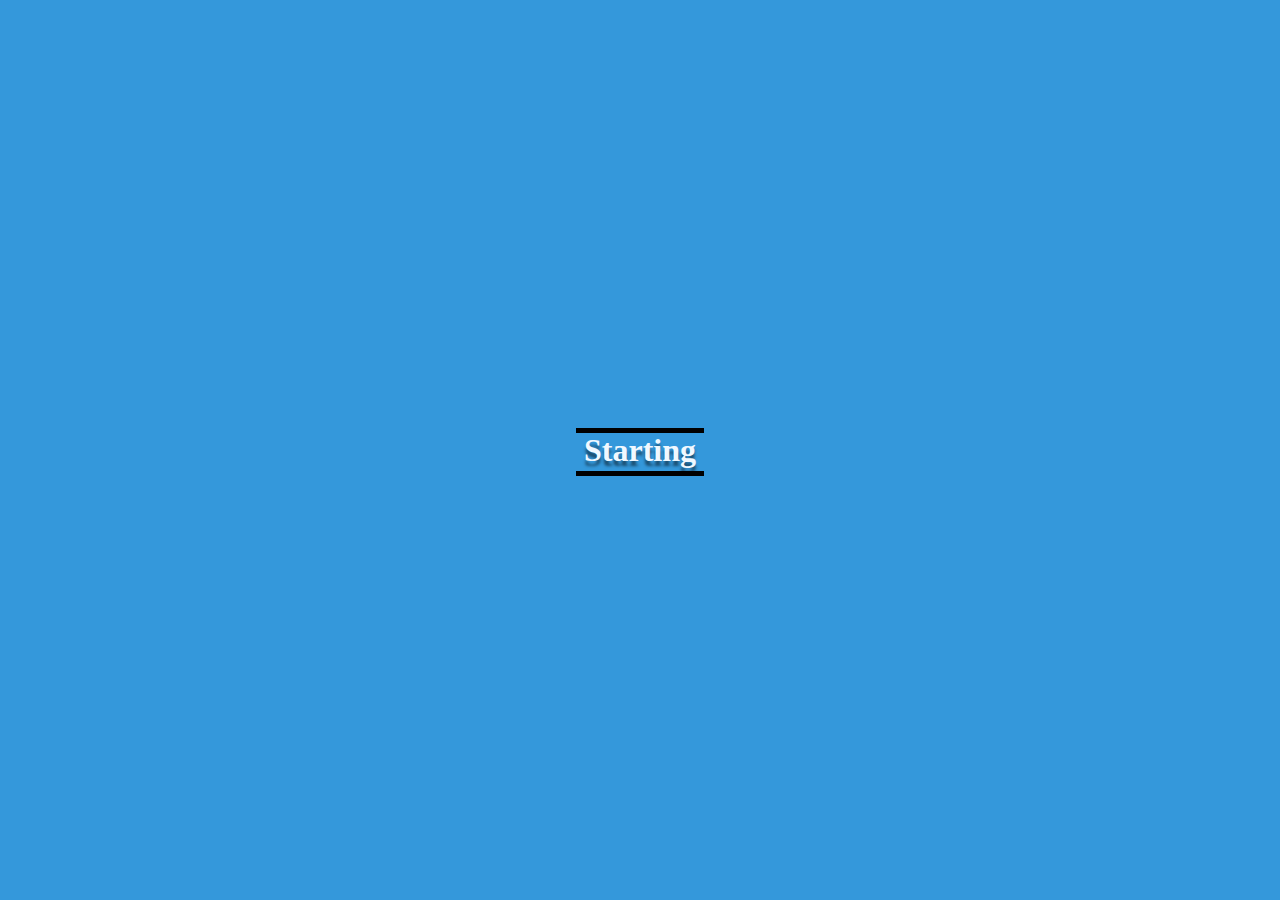
<file: before after/HTML/index.html>
<!DOCTYPE html>
<html lang="en">
  <head>
    <title>Before & After</title>
    <meta charset="UTF-8" />
    <meta name="viewport" content="width=device-width, initial-scale=1" />
    <link href="../CSS/style.min.css" rel="stylesheet" />
  </head>
  <body>
    <div class="main_div">
      <h1>Starting</h1>
    </div>
  </body>
</html>
</file>
<file: before after/CSS/style.min.css>
*{margin:0;padding:0;box-sizing:border-box}.main_div{width:100vw;height:100vh;background:#3498db;font-family:cursive;display:flex;justify-content:center;align-items:center}h1{color:#f0f8ff;text-shadow:0 5px 3px rgba(0,0,0,.5);text-align:center;position:relative}h1::before{content:"";position:absolute;top:-10%;left:50%;transform:translateX(-50%);width:10vw;border-bottom:5px solid #000}h1::after{content:"";position:absolute;left:50%;bottom:-20%;transform:translateX(-50%);width:10vw;border-bottom:5px solid #000}@media(max-width: 768px){h1::before{width:20vw}h1::after{width:20vw}}
</file>
